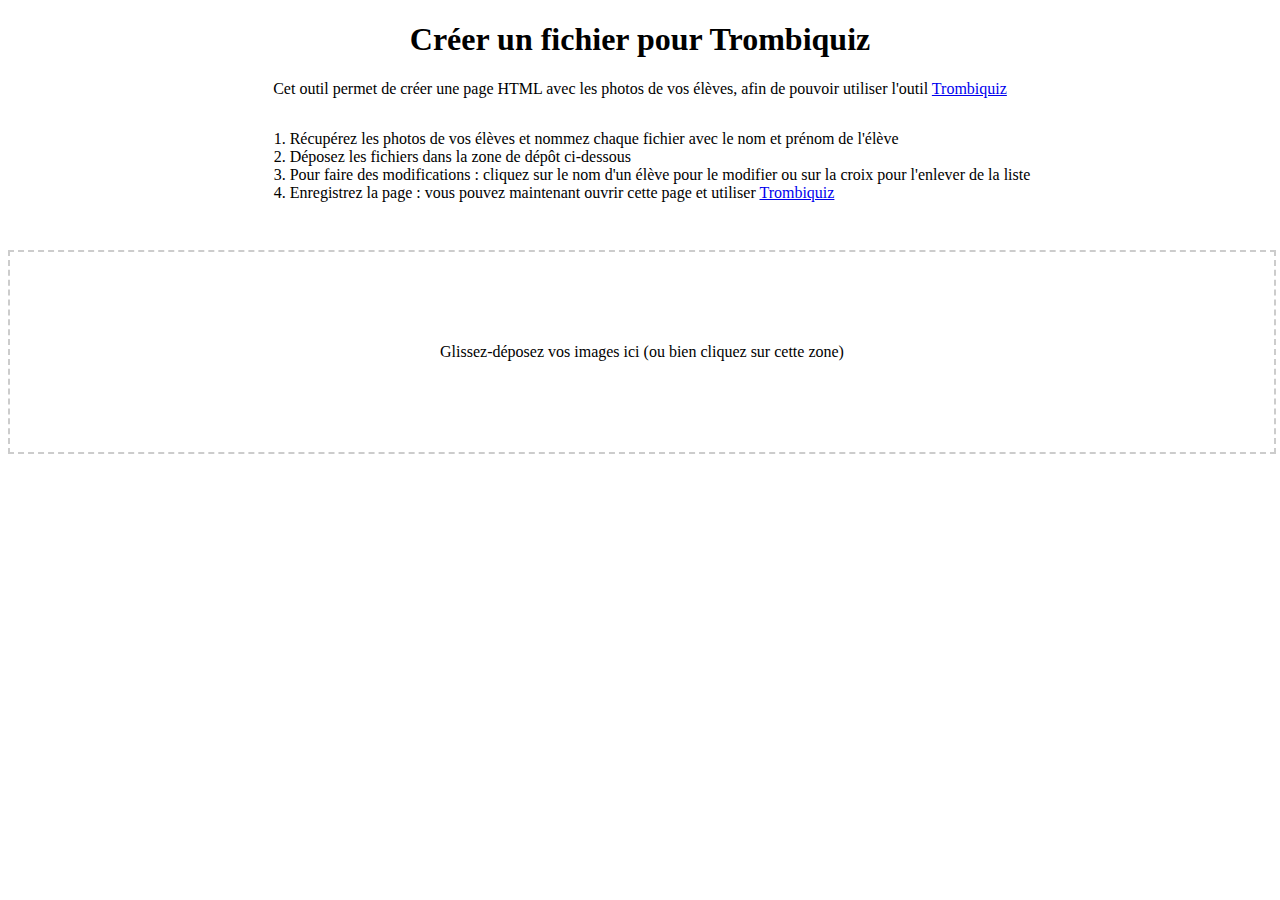
<file: creer-fichier.html>
<!DOCTYPE html>
<html lang="fr">

<head>
	<meta charset="UTF-8">
	<meta name="viewport" content="width=device-width, initial-scale=1.0">
	<title>Trombiquiz : créer fichier</title>
	<style>
		header {
			text-align: center;
			margin-bottom: 2em;
		}

		header div {
			display: flex;
			justify-content: center;
		}

		header ol {
			text-align: left;
		}

		.drop-zone {
			width: 100%;
			height: 200px;
			border: 2px dashed #ccc;
			display: flex;
			align-items: center;
			justify-content: center;
			margin-bottom: 20px;
			text-align: center;
		}

		.image-list {
			list-style-type: none;
			padding: 0;
		}

		.image-list li {
			margin: 10px 0;
			display: flex;
			align-items: center;
		}

		img {
			max-width: 100px;
			margin-right: 10px;
		}

		.remove-btn {
			margin-left: 10px;
			cursor: pointer;
			color: red;
			font-weight: bold;
		}
		input {
			display:none;
		}
	</style>
</head>

<body class="apprendre-prenoms">
	<header>
		<h1>Créer un fichier pour Trombiquiz</h1>
		<p>Cet outil permet de créer une page HTML avec les photos de vos élèves, afin de pouvoir utiliser l'outil <a href="./index.html">Trombiquiz</a></p>
		<div>
			<ol>
				<li>Récupérez les photos de vos élèves et nommez chaque fichier avec le nom et prénom de l'élève</li>
				<li>Déposez les fichiers dans la zone de dépôt ci-dessous</li>
				<li>Pour faire des modifications : cliquez sur le nom d'un élève pour le modifier ou sur la croix pour l'enlever de la liste</li>
				<li>Enregistrez la page : vous pouvez maintenant ouvrir cette page et utiliser <a href="./index.html">Trombiquiz</a></li>
			</ol>
		</div>
	</header>
	<div class="drop-zone" id="drop-zone">Glissez-déposez vos images ici (ou bien cliquez sur cette zone)</div>
	<ul class="image-list" id="image-list"></ul>
	<input type="file" id="file-input" accept="image/*" multiple/>

	<script>
		const dropZone = document.getElementById('drop-zone');
		const imageList = document.getElementById('image-list');
		const fileInput = document.getElementById('file-input');

		// Empêcher le comportement par défaut de la zone de dépôt (ouvrir le fichier)
		['dragenter', 'dragover', 'dragleave'].forEach(eventName => {
			dropZone.addEventListener(eventName, (e) => e.preventDefault());
		});

		// Changer visuellement la zone de dépôt lors du drag
		['dragenter', 'dragover'].forEach(eventName => {
			dropZone.addEventListener(eventName, () => dropZone.style.borderColor = '#000');
		});
		dropZone.addEventListener('dragleave', () => dropZone.style.borderColor = '#ccc');

		// Fonction pour traiter les fichiers déposés
		function handleFiles(files) {
			files = Array.from(files);

			files.forEach(file => {
				// Vérifier si c'est un fichier image
				if (file.type.startsWith('image/')) {
					const reader = new FileReader();

					reader.onload = (event) => {
						const li = document.createElement('li');
						const img = document.createElement('img');
						img.src = event.target.result;

						const fileName = document.createElement('span');
						fileName.textContent = file.name;
						fileName.contentEditable = true;

						const removeBtn = document.createElement('span');
						removeBtn.textContent = '✖';
						removeBtn.classList.add('remove-btn');

						// Ajouter un événement de clic pour supprimer l'élément
						removeBtn.addEventListener('click', () => {
							li.remove();
						});

						li.appendChild(img);
						li.appendChild(fileName);
						li.appendChild(removeBtn);

						imageList.appendChild(li);
					};

					// Lire le fichier image
					reader.readAsDataURL(file);
				}
			});
		};

		dropZone.addEventListener('drop', (e) => {
			e.preventDefault()
			dropZone.style.borderColor = '#ccc'
			const files = e.dataTransfer.files;
			handleFiles(files);
		});

		// Traiter les fichiers sélectionnés via clic
		dropZone.addEventListener('click', () => {
			fileInput.click();
		});
		fileInput.addEventListener('change', (e) => {
			const files = e.target.files;
			handleFiles(files);
		});
	</script>
</body>

</html>
</file>
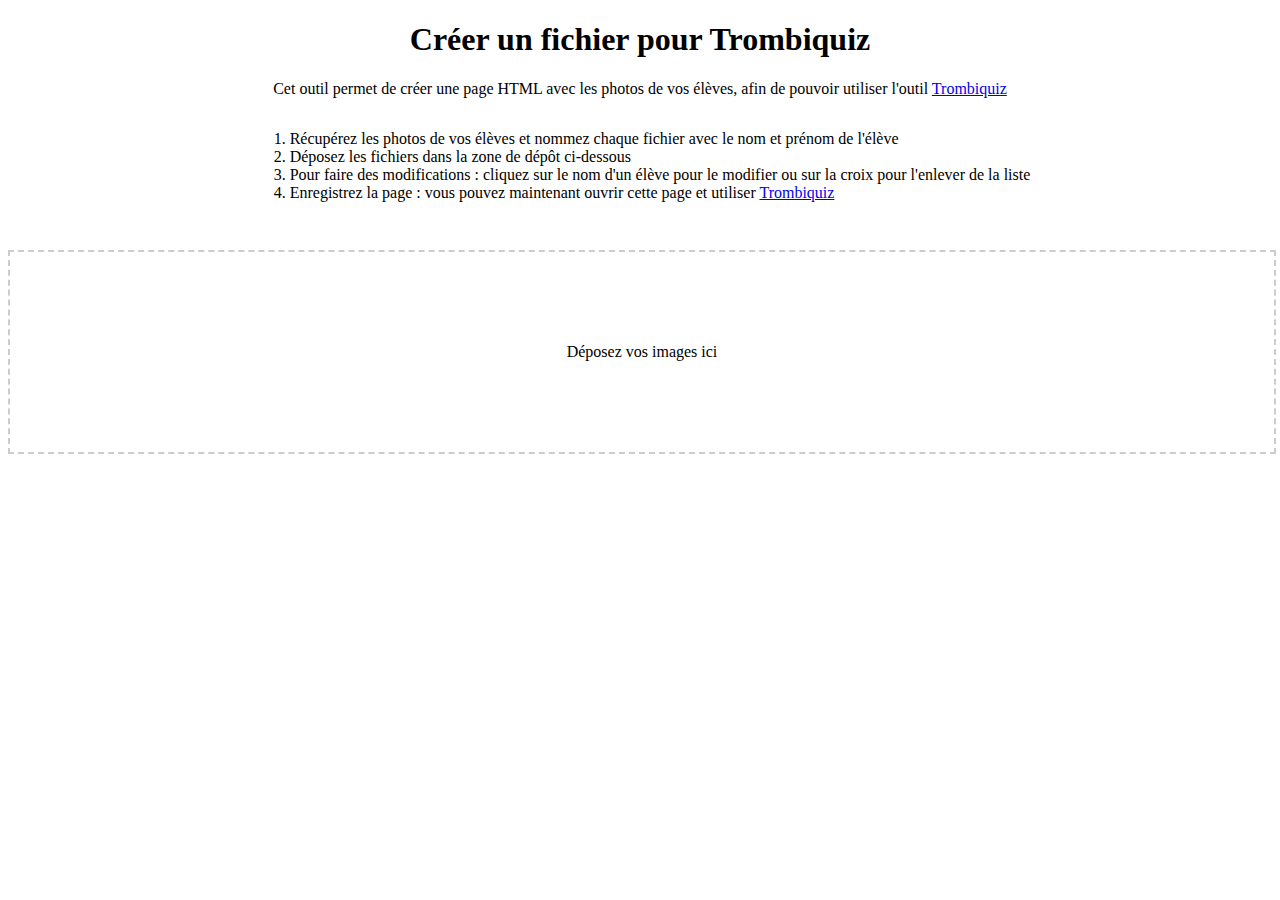
<file: trombiquiz-creer-fichier.html>
<!DOCTYPE html>
<html lang="fr">

<head>
	<meta charset="UTF-8">
	<meta name="viewport" content="width=device-width, initial-scale=1.0">
	<title>Trombiquiz : créer fichier</title>
	<style>
		header {
			text-align: center;
			margin-bottom: 2em;
		}

		header div {
			display: flex;
			justify-content: center;
		}

		header ol {
			text-align: left;
		}

		.drop-zone {
			width: 100%;
			height: 200px;
			border: 2px dashed #ccc;
			display: flex;
			align-items: center;
			justify-content: center;
			margin-bottom: 20px;
			text-align: center;
		}

		.image-list {
			list-style-type: none;
			padding: 0;
		}

		.image-list li {
			margin: 10px 0;
			display: flex;
			align-items: center;
		}

		img {
			max-width: 100px;
			margin-right: 10px;
		}

		.remove-btn {
			margin-left: 10px;
			cursor: pointer;
			color: red;
			font-weight: bold;
		}
	</style>
</head>

<body class="apprendre-prenoms">
	<header>
		<h1>Créer un fichier pour Trombiquiz</h1>
		<p>Cet outil permet de créer une page HTML avec les photos de vos élèves, afin de pouvoir utiliser l'outil <a href="./index.html">Trombiquiz</a></p>
		<div>
			<ol>
				<li>Récupérez les photos de vos élèves et nommez chaque fichier avec le nom et prénom de l'élève</li>
				<li>Déposez les fichiers dans la zone de dépôt ci-dessous</li>
				<li>Pour faire des modifications : cliquez sur le nom d'un élève pour le modifier ou sur la croix pour l'enlever de la liste</li>
				<li>Enregistrez la page : vous pouvez maintenant ouvrir cette page et utiliser <a href="./index.html">Trombiquiz</a></li>
			</ol>
		</div>
	</header>
	<div class="drop-zone" id="drop-zone">Déposez vos images ici</div>
	<ul class="image-list" id="image-list"></ul>

	<script>
		const dropZone = document.getElementById('drop-zone');
		const imageList = document.getElementById('image-list');

		// Empêcher le comportement par défaut de la zone de dépôt (ouvrir le fichier)
		['dragenter', 'dragover', 'dragleave', 'drop'].forEach(eventName => {
			dropZone.addEventListener(eventName, (e) => e.preventDefault());
		});

		// Changer visuellement la zone de dépôt lors du drag
		['dragenter', 'dragover'].forEach(eventName => {
			dropZone.addEventListener(eventName, () => dropZone.style.borderColor = '#000');
		});

		['dragleave', 'drop'].forEach(eventName => {
			dropZone.addEventListener(eventName, () => dropZone.style.borderColor = '#ccc');
		});

		// Fonction pour traiter les fichiers déposés
		dropZone.addEventListener('drop', (e) => {
			const files = Array.from(e.dataTransfer.files);

			files.forEach(file => {
				// Vérifier si c'est un fichier image
				if (file.type.startsWith('image/')) {
					const reader = new FileReader();

					reader.onload = (event) => {
						const li = document.createElement('li');
						const img = document.createElement('img');
						img.src = event.target.result;

						const fileName = document.createElement('span');
						fileName.textContent = file.name;
						fileName.contentEditable = true;

						const removeBtn = document.createElement('span');
						removeBtn.textContent = '✖';
						removeBtn.classList.add('remove-btn');

						// Ajouter un événement de clic pour supprimer l'élément
						removeBtn.addEventListener('click', () => {
							li.remove();
						});

						li.appendChild(img);
						li.appendChild(fileName);
						li.appendChild(removeBtn);

						imageList.appendChild(li);
					};

					// Lire le fichier image
					reader.readAsDataURL(file);
				}
			});
		});
	</script>
</body>

</html>
</file>
